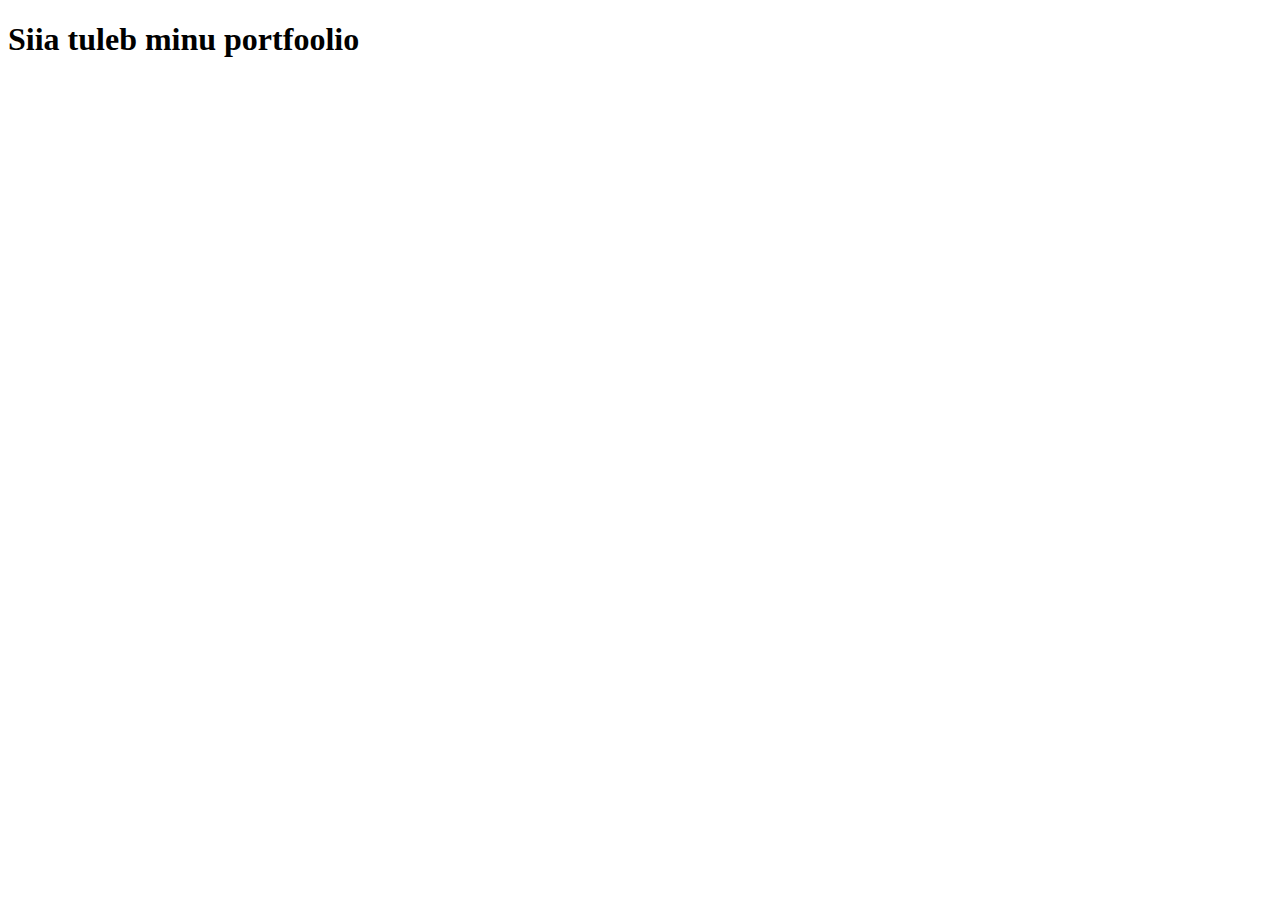
<file: index.html>
<!DOCTYPE html>
<html lang="en">
<head>
    <meta charset="UTF-8">
    <meta http-equiv="X-UA-Compatible" content="IE=edge">
    <meta name="viewport" content="width=device-width, initial-scale=1.0">
    <title>Minu portfoolio</title>
</head>
<body>
    <h1>Siia tuleb minu portfoolio</h1>
</body>
</html>
</file>
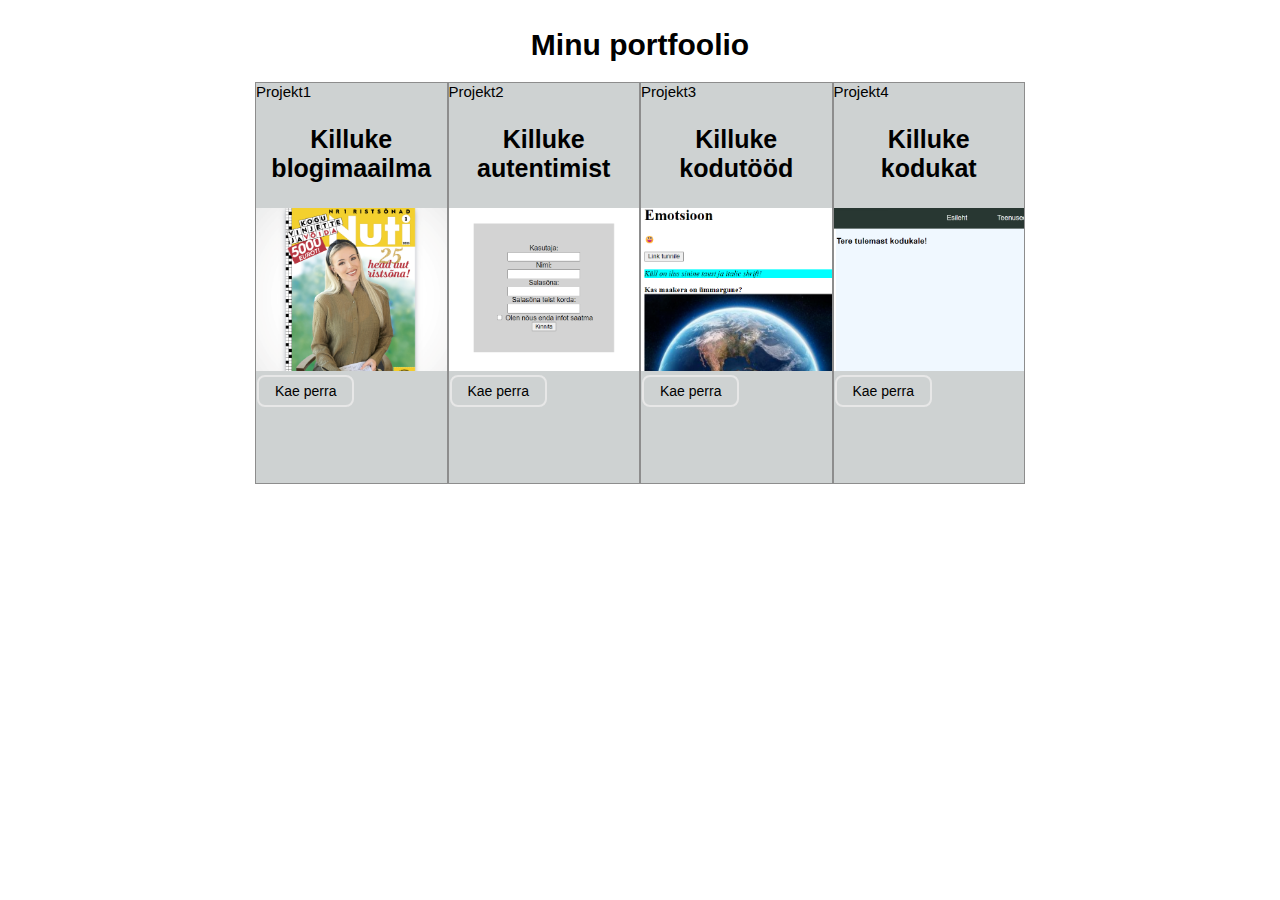
<file: Portfel/portfoolio.html>
<!DOCTYPE html>
<html lang="en">

<head>
    <meta charset="UTF-8">
    <meta http-equiv="X-UA-Compatible" content="IE=edge">
    <meta name="viewport" content="width=device-width, initial-scale=1.0">
    <title>Portfoolio</title>
    <link rel="stylesheet" href="stiil.css">
</head>

<body>
    <div class="pealkiri">
        <h1>Minu portfoolio</h1>
    </div>
    <div class="konteiner">
        <div class="kast">Projekt1
            <div class="sisu">
                <p><b>Killuke <br> blogimaailma</p></b>
            </div>
            <div class="img"><img src="nutikas.png" alt="Nutikas" style="width:100%">
            </div>
            <a href="https://pukspuu.github.io/2301veebiarendus/loeng01/tervitus.html">
                <button class="button buttonhall">Kae perra</button></a>
        </div>
        <div class="kast">Projekt2
            <div class="sisu">
                <p><b>Killuke <br> autentimist</p></b>
            </div>
            <div class="img"><img src="logipilt.png" alt="Logi" style="width:100%">
            </div>
            <a href="https://pukspuu.github.io/2301veebiarendus/loeng02/registreeru.html">
                <button class="button buttonhall">Kae perra</button></a>
        </div>

        <div class="kast">Projekt3
            <div class="sisu">
                <p><b>Killuke <br> kodutööd</p></b>
            </div>
            <div class="img"><img src="proov.png" alt="Proov" style="width:100%">
            </div>
            <a href="https://pukspuu.github.io/2301veebiarendus/loeng01/kodune.html">
                <button class="button buttonhall">Kae perra</button></a>

        </div>

        <div class="kast">Projekt4
            <div class="sisu">
                <p><b>Killuke <br> kodukat</p></b>
            </div>
            <div class="img"><img src="kodukas.png" alt="Proov" style="width:100%">
            </div>
            <a href="https://pukspuu.github.io/2301veebiarendus/loeng04/index.html">
                <button class="button buttonhall">Kae perra</button></a>

        </div>
    </div>

</body>

</html>
</file>
<file: Portfel/stiil.css>
html {
    font-size: 15px;
}

.pealkiri {
    display: flex;
    justify-content: center;
}

.konteiner {
    display: flex;
    justify-content: center;
    background-color: rgb(206, 210, 210);
    width: 770px;
    margin: auto;
}

.kast {
    width: 400px;
    height: 400px;
    border-width: 1px;
    border-color: rgb(141, 141, 141);
    border-style: solid;


}

.sisu {
    text-align: center;
    font-size: 25px;
}

body {
    font-family: Verdana, Geneva, Tahoma, sans-serif;
}

.button {
    background-color:  rgb(206, 210, 210);
    border: 2px solid #e7e7e7;
    color: black;
    padding: 6px 16px;
    text-align: center;
    text-decoration: none;
    display: inline-block;
    font-size: 14px;
    margin: 1px 1px;
    transition-duration: 0.4s;
    border-radius: 8px;
    cursor: pointer;
    }

    .buttonhall:hover {background-color: #fffefe;}
</file>
